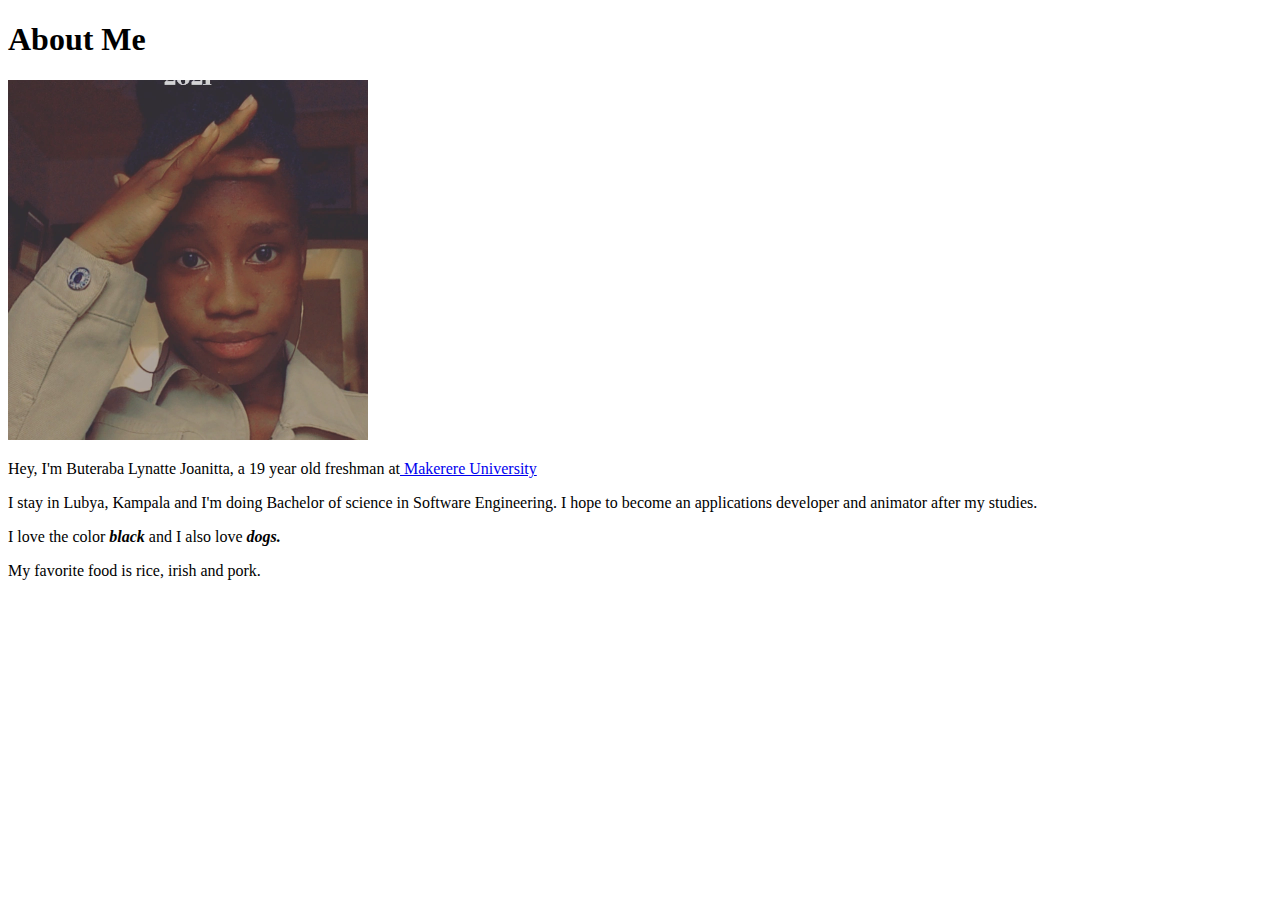
<file: index.html>
<!DOCTYPE html>
<html lang="EN">
    <head>
        <meta charset="UTF-8">
        <meta name="description" content="This is my personal website">
         <link rel="stylesheet" href="styles.css"> 
        <title>Lynn's Website</title>
           </head>
    <body>
        <h1>About Me</h1>
        <img src="bute.webp" alt="personal website" width="360" height="360">
        <p>Hey, I'm Buteraba Lynatte Joanitta, a 19 year old freshman at<a href ="http://www.mak.ac.ug"> Makerere University <br></a></p>
        I stay in Lubya, Kampala and I'm doing Bachelor of science in Software Engineering. I hope to become an applications developer and animator after my studies.
        <p>I love the color <i><strong>black</strong></i> and I also love <i><strong>dogs.</strong></i></p> <p>My favorite food is rice, irish and pork.</p>
       
        </body>
</html>
</file>
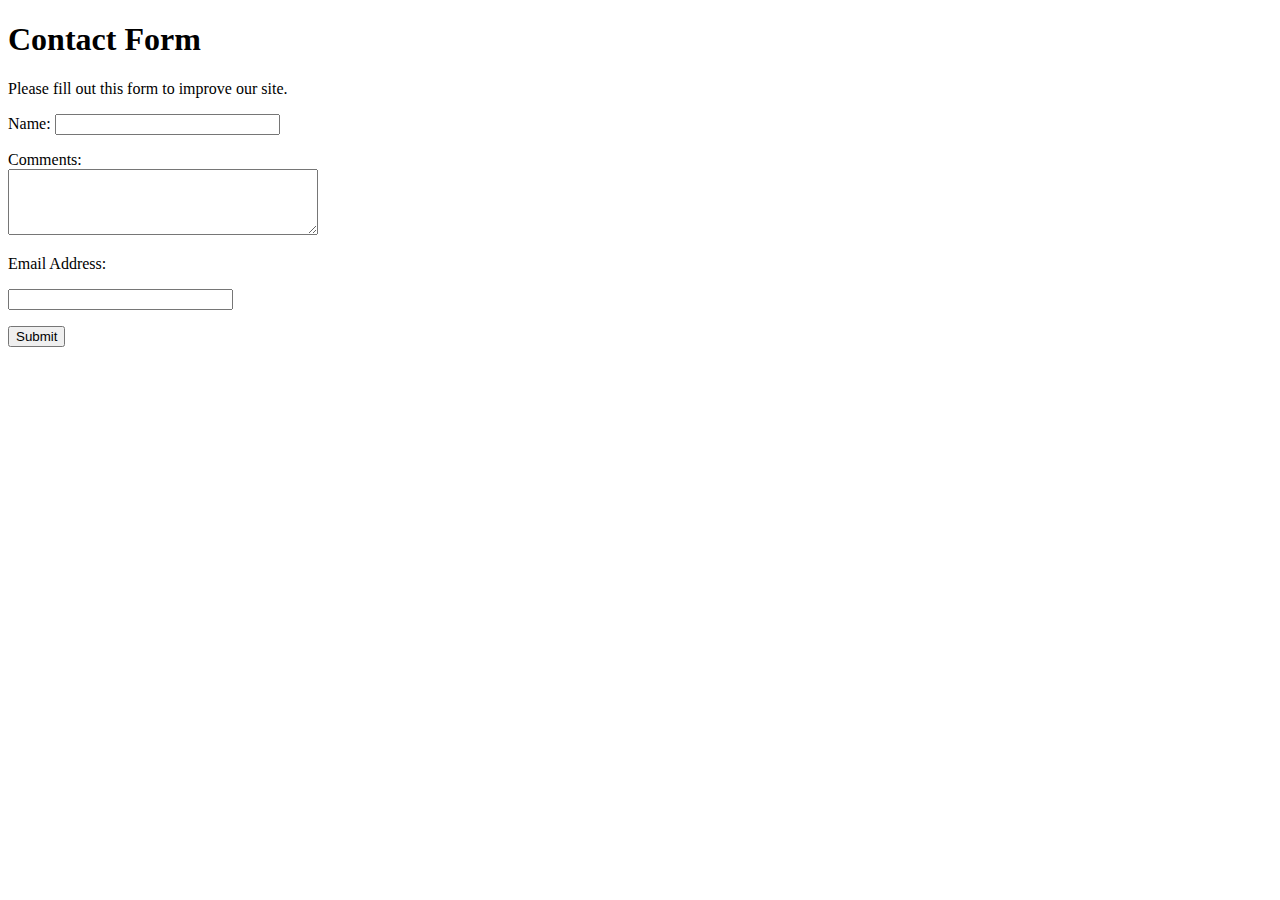
<file: contact me.html>
<!DOCTYPE html>
<html lang="EN">
    <head>
        <meta charset="UTF-8">
        <title>Contact me</title>
    </head>
    <body>
        <h1>Contact Form</h1>
        <p>Please fill out this form to improve our site.</p>
            <form method="POST" action="mailto:lynnexjo@gmail.com" enctype="text/plain">
                <input type="hidden" name="recipient" value="lynnexjo@gmail.com">
                <input type="hidden" name="subject" value="Contact Form">
                <input type="hidden" name="redirect" value="main.html">
                <p><label>Name:</label>
                    <input name="name" type="text" size="25"></p>
                <!-- <textarea> creates a multiline textbox --> 
                <p><label>Comments:</label><br>
                    <textarea name="comments"
                    rows="4" cols="36"></textarea></p>
                <!-- <input type = "password> inserts a "-->
                <!-- textbox whose display is masked with -->
                <!-- asterisk characters -->
                <p><label for="email">Email Address:</label></p>
                    <input name="email" type="text" size="25" id="email">
                <p>
                    <input type="submit" value="Submit">
                </p>    
        </form>
        </body>
</html>
</file>
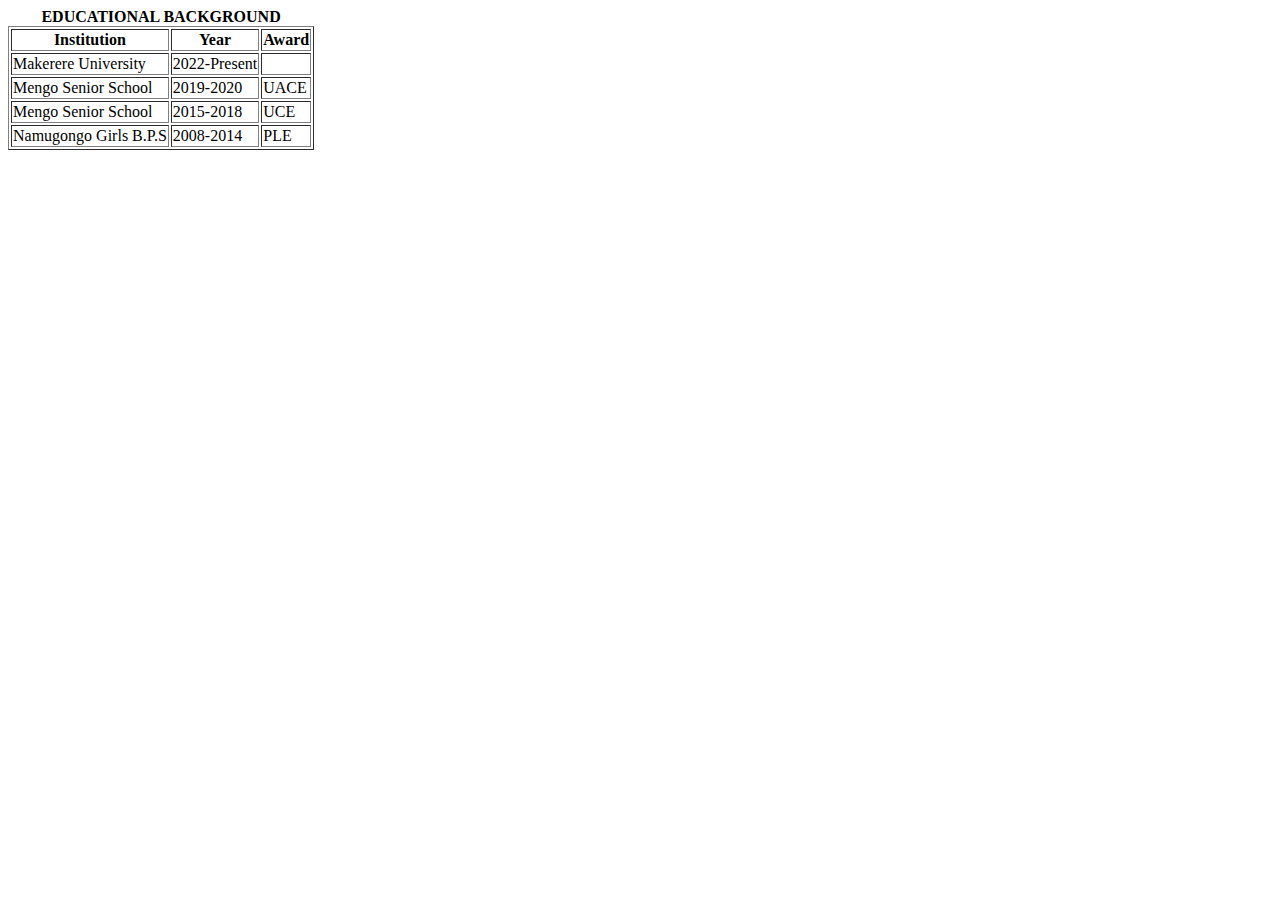
<file: education.html>
<!DOCTYPE html>
<html>
    <head>
        <meta charset="UTF-8">
        <title>My education History</title>
    </head>
    <body>
        <table border="1px">
            <!-- the <caption> tag summarizes the table's -->
               <caption><strong>EDUCATIONAL BACKGROUND</strong></caption>
               <!-- the <thead> section appears first in the table -->
               <!-- it formats the table header area -->
               <thead>
                   <tr> <!-- <tr> inserts a table row -->
                       <th>Institution</th>
                       <th>Year</th>
                       <th>Award</th>
                   </tr> 
               </thead>      
                   <tbody>
                       <tr>
                           <td>Makerere University </td>
                           <td>2022-Present </td>
                           <td></td>
                       </tr>    
                       <tr>
                           <td>Mengo Senior School </td>
                           <td>2019-2020 </td>
                           <td>UACE </td>
                       </tr>    
                       <tr>
                           <td>Mengo Senior School </td>
                           <td>2015-2018 </td>
                           <td>UCE </td>
                       </tr>    
                       <tr>
                           <td>Namugongo Girls B.P.S </td>
                           <td>2008-2014 </td>
                           <td>PLE </td>
                       </tr>    
                    </tbody>    
                    </table>
    </body>
</html>
</file>
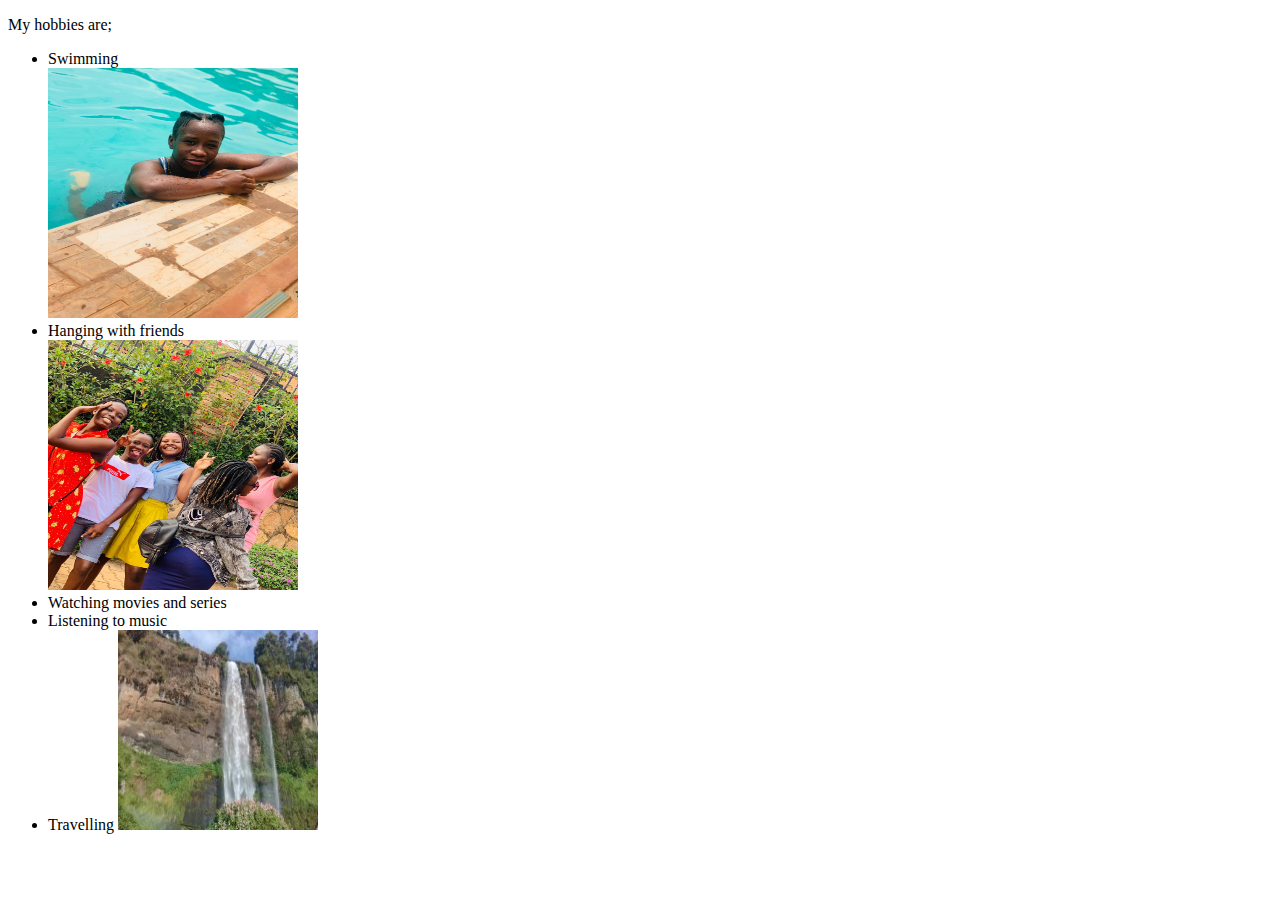
<file: hobbies.html>
<!DOCTYPE html>
<html lang="EN">
    <head>
        <meta charset="UTF-8">
        <title>hobbies and interests</title>
    </head>
    <body>
        <p>My hobbies are;</p><ul>
            <li> Swimming<br>
                <img src ="swimming.jpg" alt = hobbies width = "250" height = "250"></li> 
            <li> Hanging with friends<br>
                <img src = "friends.jpg" alt = "hobbies" width = "250" height = "250"></li>
            <li>Watching movies and series</li>
            <li>Listening to music</li>
            <li>Travelling
                <img src="mbale.jpg" alt="hobbies" width="200" height="200">
            </li>
        </ul>
    </body>
</html>
</file>
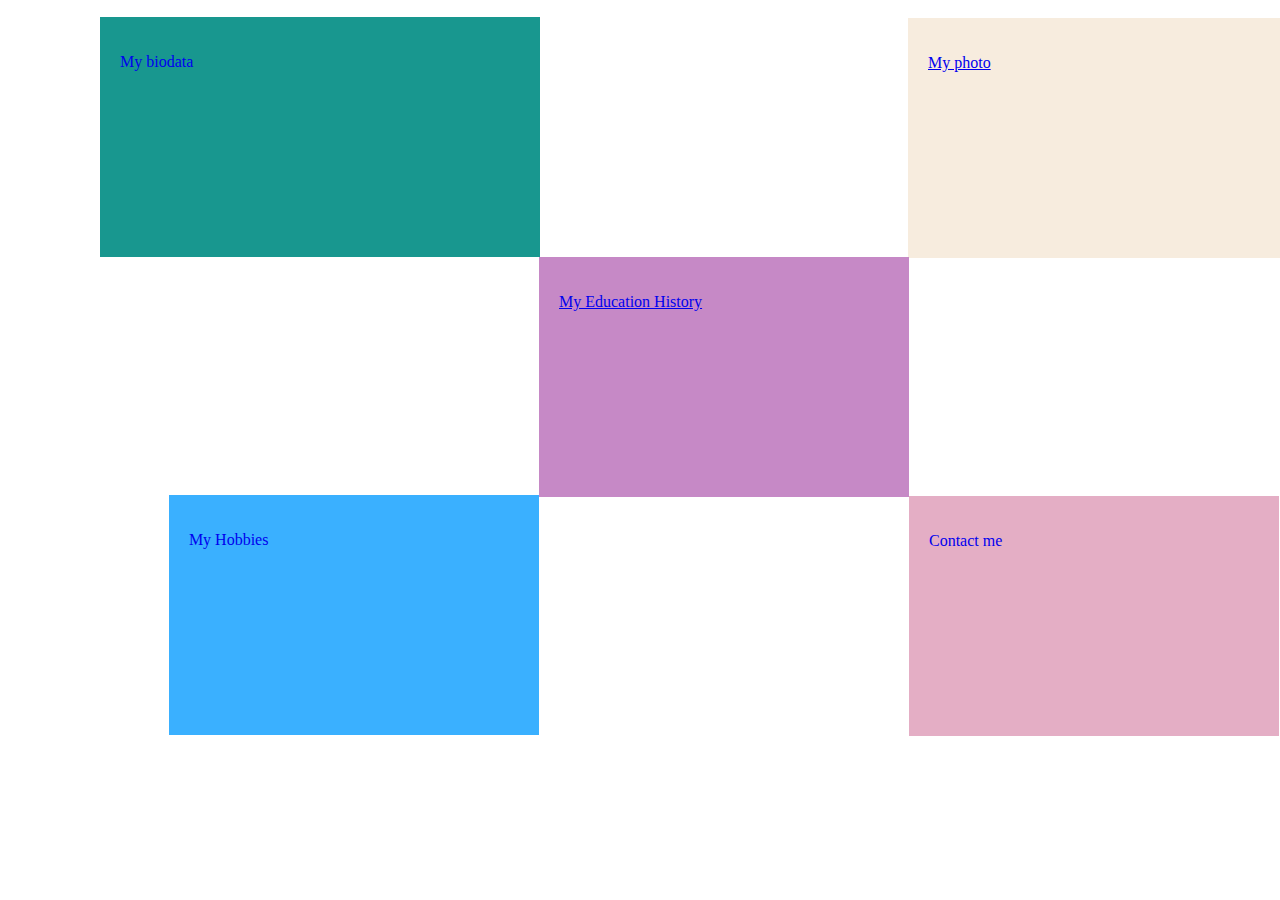
<file: landingpage.html>
<!DOCTYPE html>
<html lang="EN">
    <head>
        <meta charset="UTF-8">
        <link rel="stylesheet" href="styles.css">
        <link rel="shortcut icon" href="bute.webp" type="img">
        <title>Landing page</title>
    </head>
    <body>
        <div class="position1">
            <a href="index.html"> <div class="sec1"><p>My biodata</p></div></a>
            <a href="bute.webp"> <div class="sec2"><p>My photo</p></div></a>
            </div>
            <a href="education.html"> <div class="sec3"><p>My Education History</p></div></a>
            <a href="hobbies.html"> <div class="sec4"> <p>My Hobbies</p></div></a>
            <a href="contact me.html">  <div class="sec5"><p>Contact me</p></div></a>
                  
        
       
            
    </body>


</html>
</file>
<file: styles.css>
body {
    background-color:white;
}
.position1 {
    display: flex;
    flex-direction: row;
    
}
.sec1:hover{
    background-color:plum;
}

.sec1 {
    background-color:#18978F ;
    width: 400px;
    height: 200px;
    padding:20px ;
    border-solid: 10px; 
    margin: 0px;
    position: absolute;
    left: 100px;
    top: 17px;
    
}
.sec2:hover{
    background-color:turquoise;
}
.sec2 {
    background-color:#F7ECDE ;
    width: 400px;
    height: 200px;
    padding:20px ;
    border-solid: 10px;
    margin: 0px;
    position: relative;
    left: 900px;
    top: 10px;
    right: 300px;
    
}
.sec3:hover{
    background-color:red;
}
.sec3 {
    background-color:#C689C6;
    width: 330px;
    height: 200px;
    padding:20px ;
    border-solid: 10px;
    margin: 0px;
    position: relative;
    left: 531px;
    top: 9px;
}
.sec4:hover{
    background-color:crimson;
}
.sec4 {
    background-color:#3AB0FF;
    width: 330px;
    height: 200px;
    padding:20px ;
    border-solid: 10px;
    margin: 0px;
    position: absolute;
    right: 600px;
    top: 495px;
    left: 168.9px;

}
.sec5:hover{
    background-color:cyan;
}
.sec5 {
    background-color:#E4AEC5;
    width: 330px;
    height: 200px;
    padding:20px ;
    border-solid: 10px;
    margin: 0px;
    position: absolute;
    left: 909px;
    top: 496px;
}
</file>
